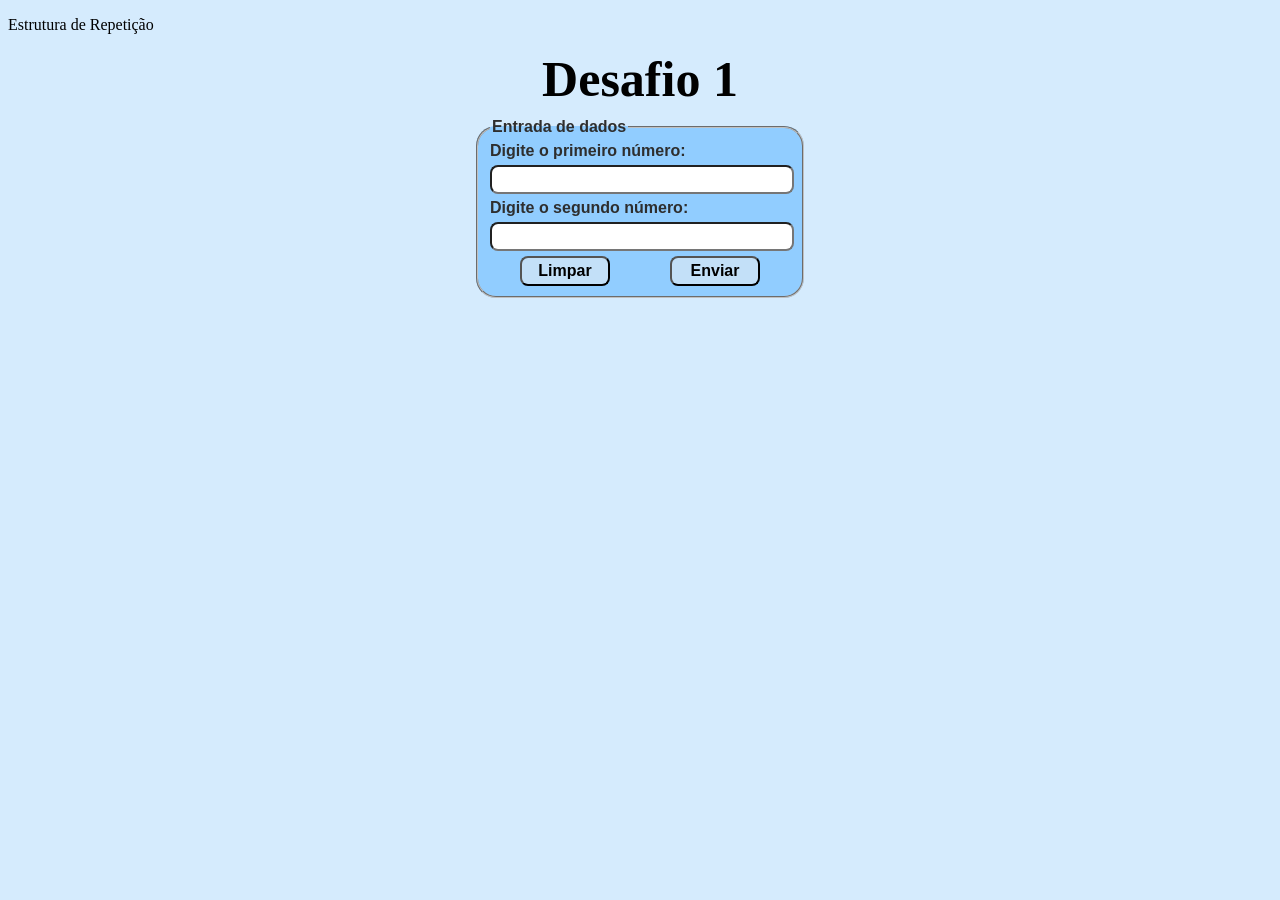
<file: desafio1/index.html>
<!DOCTYPE html>
<html lang="pt-br">

<head>
    <meta charset="UTF-8">
    <meta name="viewport" content="width=device-width, initial-scale=1.0">
    <link rel="stylesheet" href="css/style.css">
    <title>Document</title>
</head>

<body>
    <section>
        <p>Estrutura de Repetição</p>
        <h2>Desafio 1</h2>
        <font face="arial">
            <form name="frmnumero" action="#" method="get" onsubmit="return validaProc()">
                <fieldset class="cadinteiro">
                    <legend>Entrada de dados</legend>
                    <label for="num1">Digite o primeiro número: </label> 
                    <input type="text" name="txtnum1" id="num1"><br>
                    <label for="num2">Digite o segundo número: </label> 
                    <input type="text" name="txtnum2" id="num2"><br>
                    <button type="reset">Limpar</button><button type="submit">Enviar</button>
                </fieldset>
            </form>
        </font>
    </section>
    <script src="js/main.js"></script>
</body>

</html>
</file>
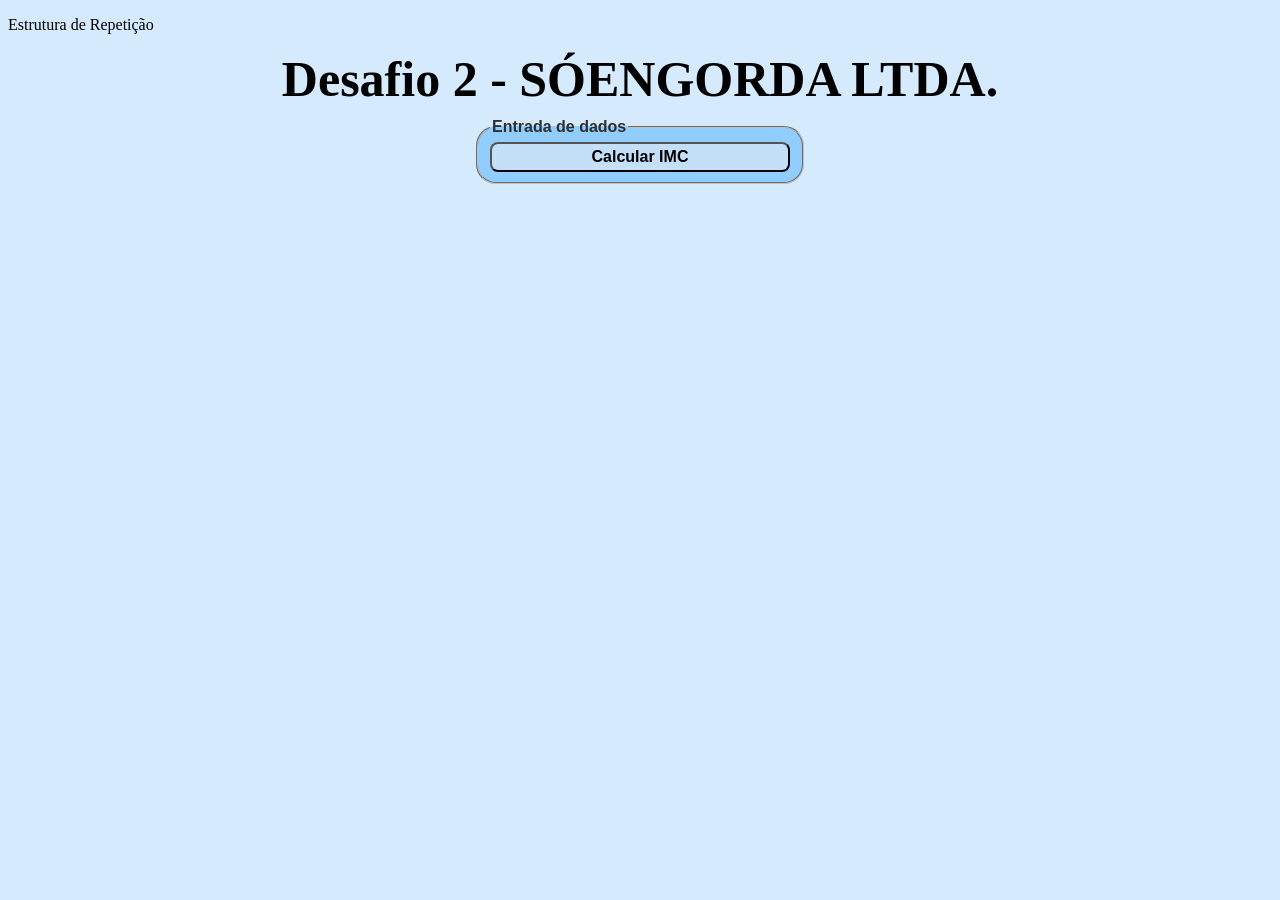
<file: desafio2/index.html>
<!DOCTYPE html>
<html lang="pt-br">

<head>
    <meta charset="UTF-8">
    <meta name="viewport" content="width=device-width, initial-scale=1.0">
    <link rel="stylesheet" href="css/style.css">
    <title>Document</title>
</head>

<body>
    <section>
        <p>Estrutura de Repetição</p>
        <h2>Desafio 2 - SÓENGORDA LTDA.</h2>
        <font face="arial">
            <form name="frmnumero" action="#" method="get" onsubmit="return validaProc()">
                <fieldset class="cadinteiro">
                    <legend>Entrada de dados</legend>
                    <button type="submit">Calcular IMC</button>
                </fieldset>
            </form>
        </font>
    </section>
    <script src="js/main.js"></script>
</body>

</html>
</file>
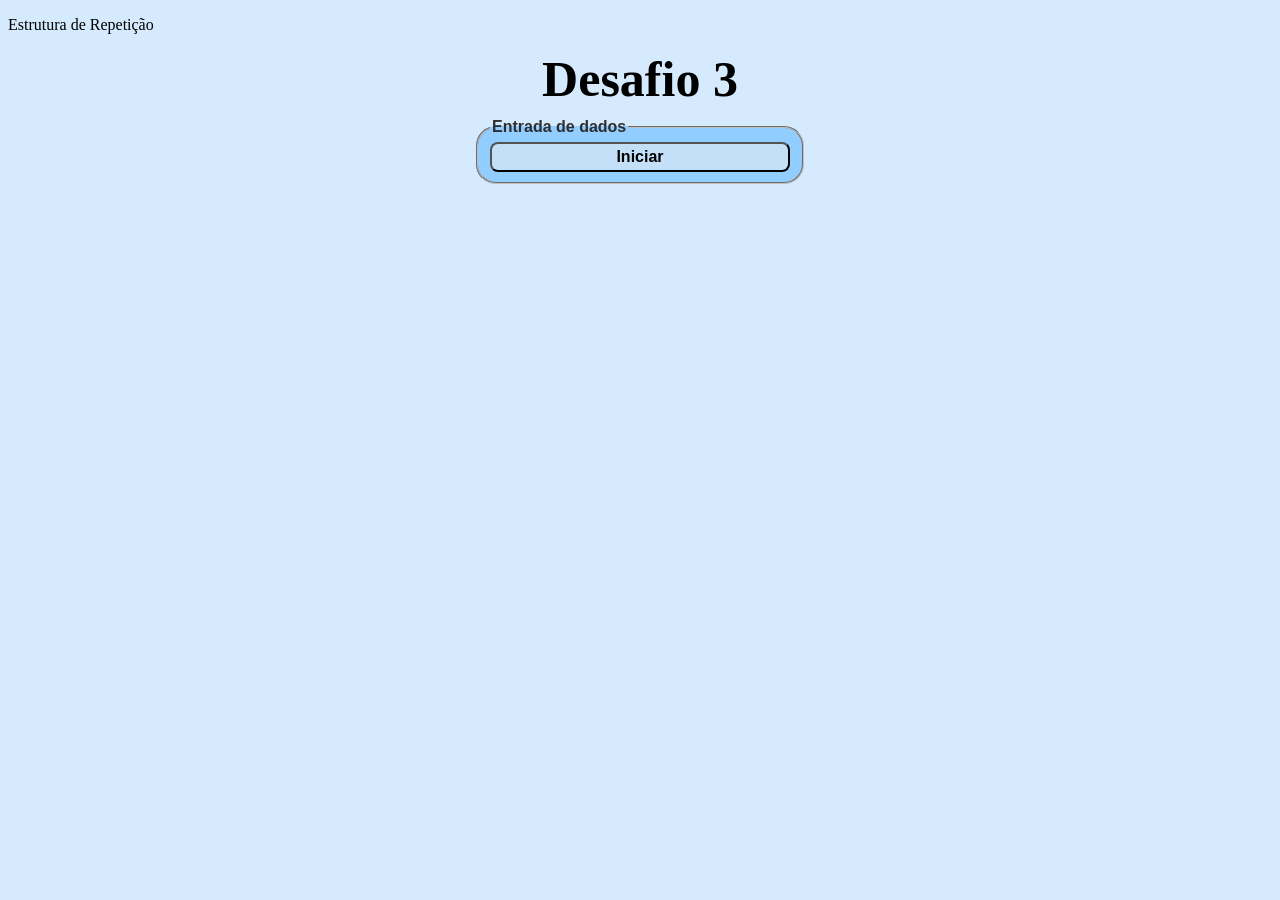
<file: desafio3/index.html>
<!DOCTYPE html>
<html lang="pt-br">

<head>
    <meta charset="UTF-8">
    <meta name="viewport" content="width=device-width, initial-scale=1.0">
    <link rel="stylesheet" href="css/style.css">
    <title>Document</title>
</head>

<body>
    <section>
        <p>Estrutura de Repetição</p>
        <h2>Desafio 3</h2>
        <font face="arial">
            <form name="frmnumero" action="#" method="get" onsubmit="return validaProc()">
                <fieldset class="cadinteiro">
                    <legend>Entrada de dados</legend>
                    <button type="submit">Iniciar</button>
                </fieldset>
            </form>
        </font>
    </section>
    <script src="js/main.js"></script>
</body>

</html>
</file>
<file: desafio1/css/style.css>
body {
    background-color: #d5ebfd;
}

section {
    margin-top: 0px auto;

}

/* configuração da página */
.cadinteiro {
    width: 300px;
    margin: 0px auto;
    font-weight: bold;
    margin-bottom: 10px;
    background-color: #91cdff;
    border-radius: 20px;
    color: #2e2e2e;

}

.cadinteiro input,
.cadinteiro select,
.cadinteiro resultado {
    margin: 5px auto;
    width: 100%;
    padding: 5px 0;
    border-radius: 8px;

}

.cadinteiro button {
    width: 30%;
    margin: 0 30px;
    background-color: #c3e0f8;
    border-radius: 8px;
    font-weight: bold;
    font-size: 16px;
    padding: 4px 0px;
}

.cadinteiro button:hover {
    background-color: #91cdff;
    color: #ffffff;
}

label {
    float: left;
}

h2 {
    text-align: center;
    margin-top: 0px;
    margin-bottom: 10px;
    font-size: 50px;
}
</file>
<file: desafio2/css/style.css>
body {
    background-color: #d5ebfd;
}

section {
    margin-top: 0px auto;

}

/* configuração da página */
.cadinteiro {
    width: 300px;
    margin: 0px auto;
    font-weight: bold;
    margin-bottom: 10px;
    background-color: #91cdff;
    border-radius: 20px;
    color: #2e2e2e;

}

.cadinteiro input,
.cadinteiro select,
.cadinteiro resultado {
    margin: 5px auto;
    width: 100%;
    padding: 5px 0;
    border-radius: 8px;

}

.cadinteiro button {
    width: 100%;
    margin: 0px;
    background-color: #c3e0f8;
    border-radius: 8px;
    font-weight: bold;
    font-size: 16px;
    padding: 4px 0px;
}

.cadinteiro button:hover {
    background-color: #91cdff;
    color: #ffffff;
}

label {
    float: left;
}

h2 {
    text-align: center;
    margin-top: 0px;
    margin-bottom: 10px;
    font-size: 50px;
}
</file>
<file: desafio3/css/style.css>
body {
    background-color: #d5ebfd;
}

section {
    margin-top: 0px auto;

}

/* configuração da página */
.cadinteiro {
    width: 300px;
    margin: 0px auto;
    font-weight: bold;
    margin-bottom: 10px;
    background-color: #91cdff;
    border-radius: 20px;
    color: #2e2e2e;

}

.cadinteiro input,
.cadinteiro select,
.cadinteiro resultado {
    margin: 5px auto;
    width: 100%;
    padding: 5px 0;
    border-radius: 8px;

}

.cadinteiro button {
    width: 100%;
    margin: 0px;
    background-color: #c3e0f8;
    border-radius: 8px;
    font-weight: bold;
    font-size: 16px;
    padding: 4px 0px;
}

.cadinteiro button:hover {
    background-color: #91cdff;
    color: #ffffff;
}

label {
    float: left;
}

h2 {
    text-align: center;
    margin-top: 0px;
    margin-bottom: 10px;
    font-size: 50px;
}
</file>
